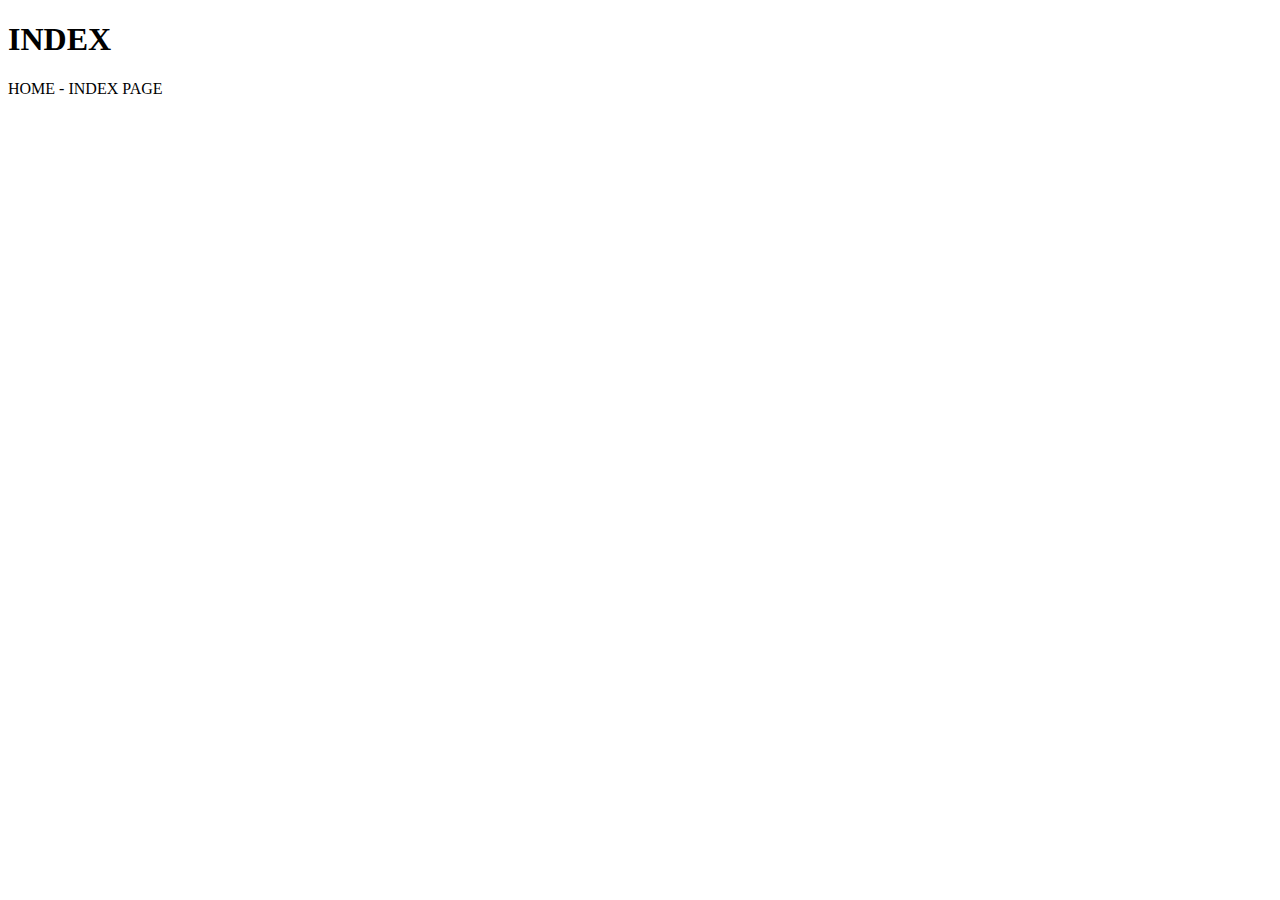
<file: Django/00_INTRO/home/templates/index.html>
<!DOCTYPE html>
<html lang="en">
<head>
  <meta charset="UTF-8">
  <meta name="viewport" content="width=device-width, initial-scale=1.0">
  <title>Document</title>
</head>
<body>
  <h1>INDEX</h1>
  <p>HOME - INDEX PAGE</p>
</body>
</html>
</file>
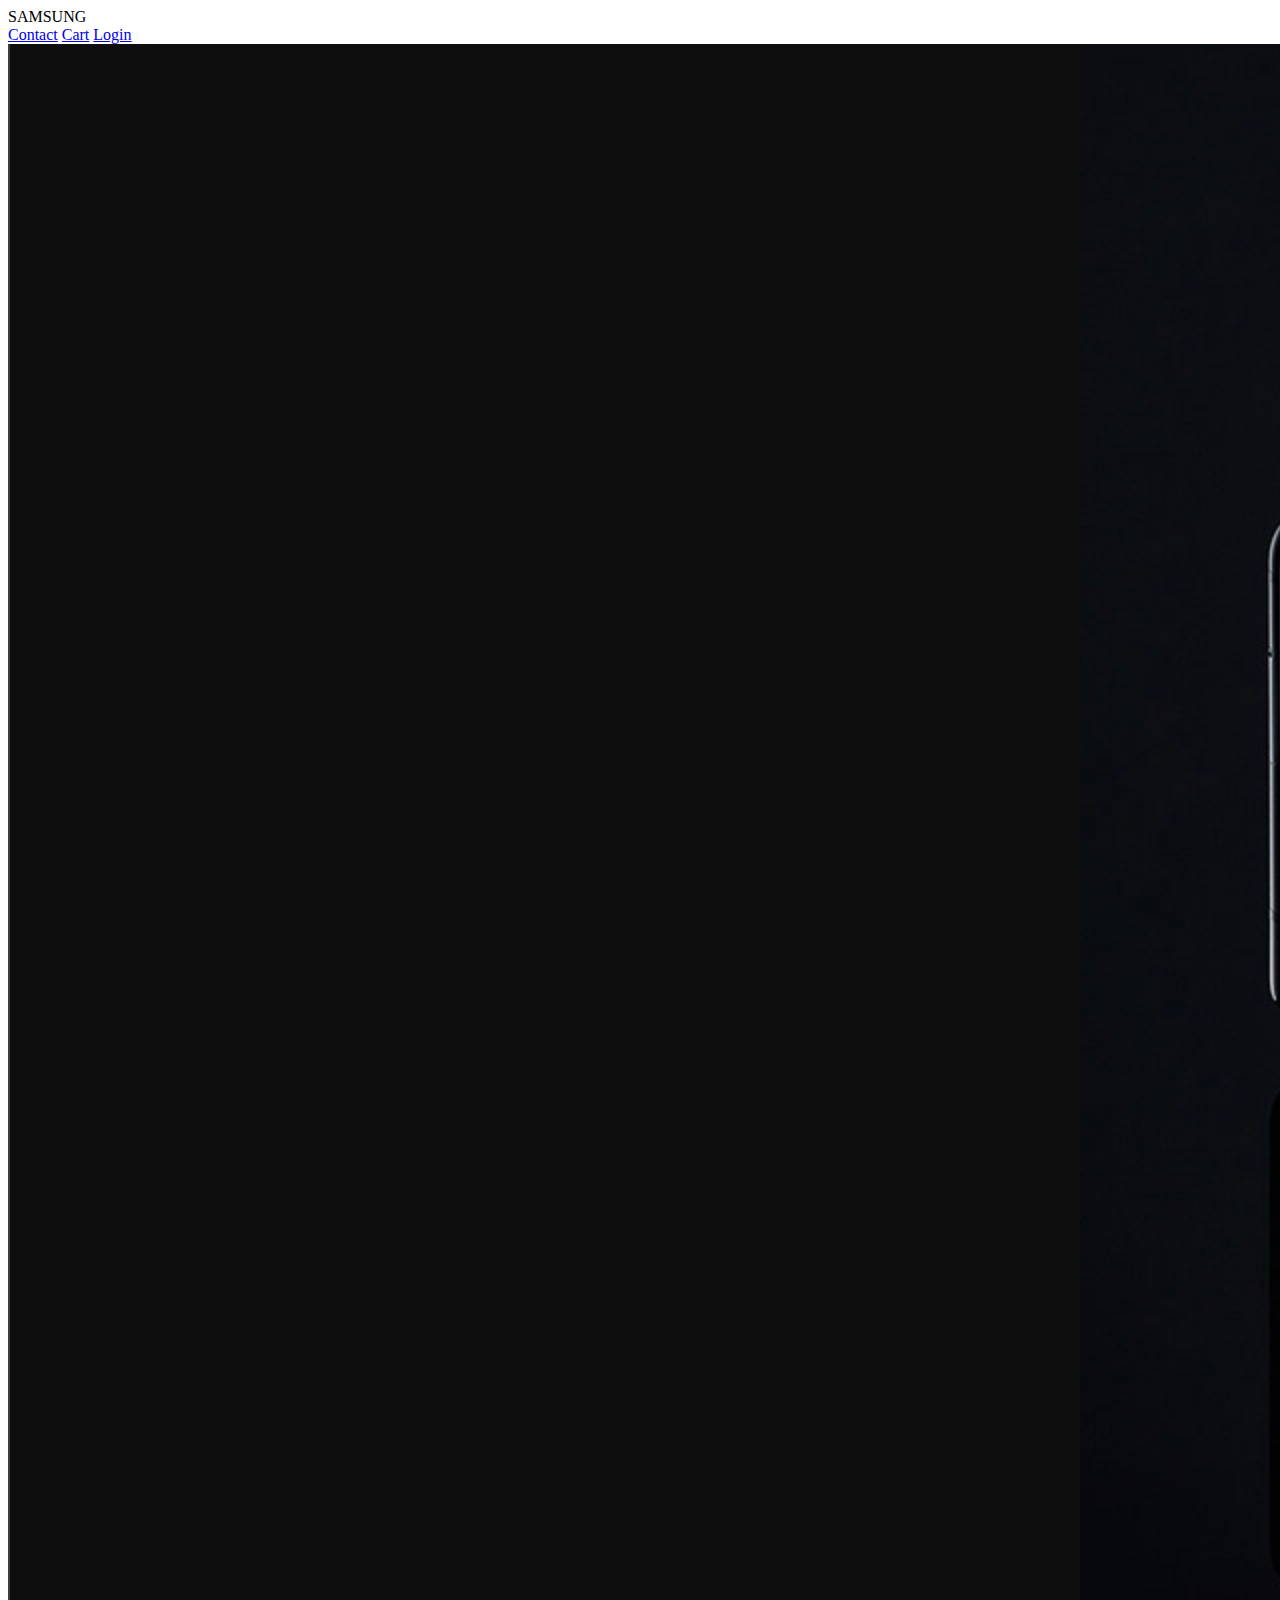
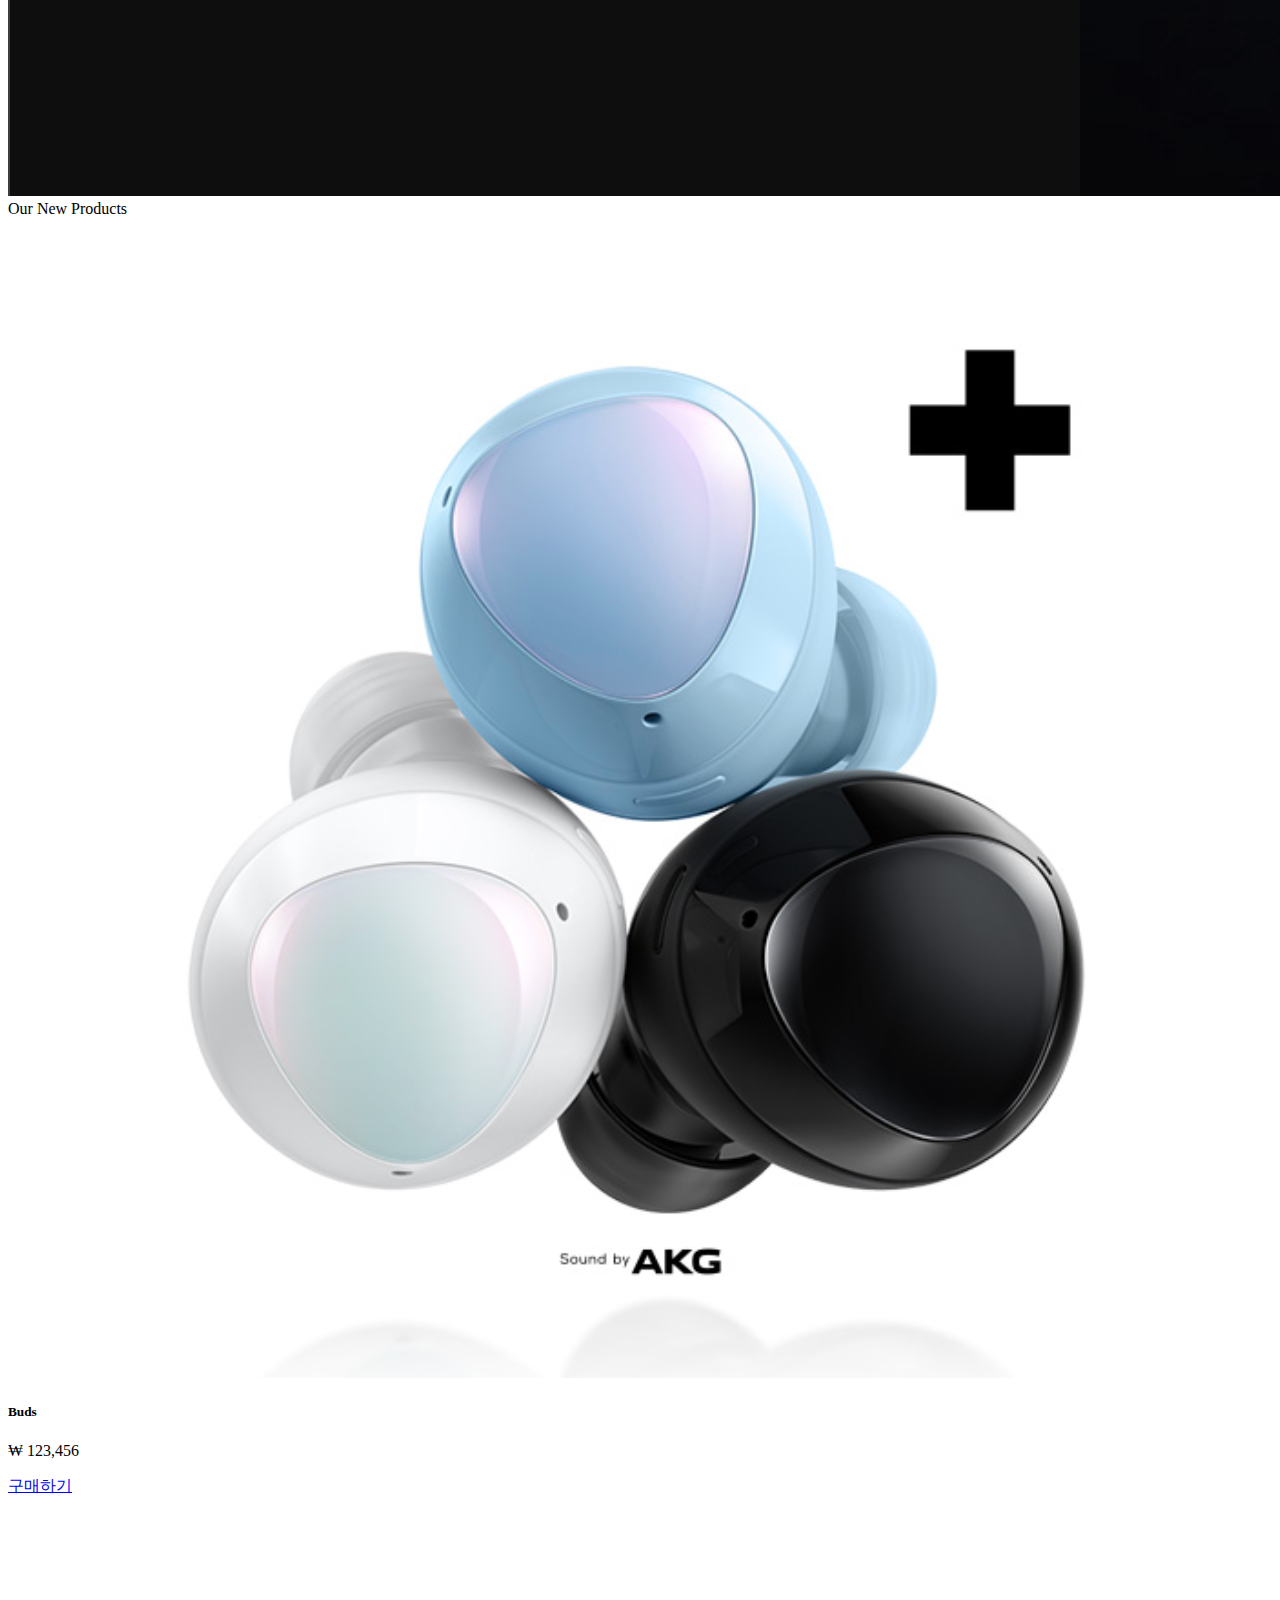
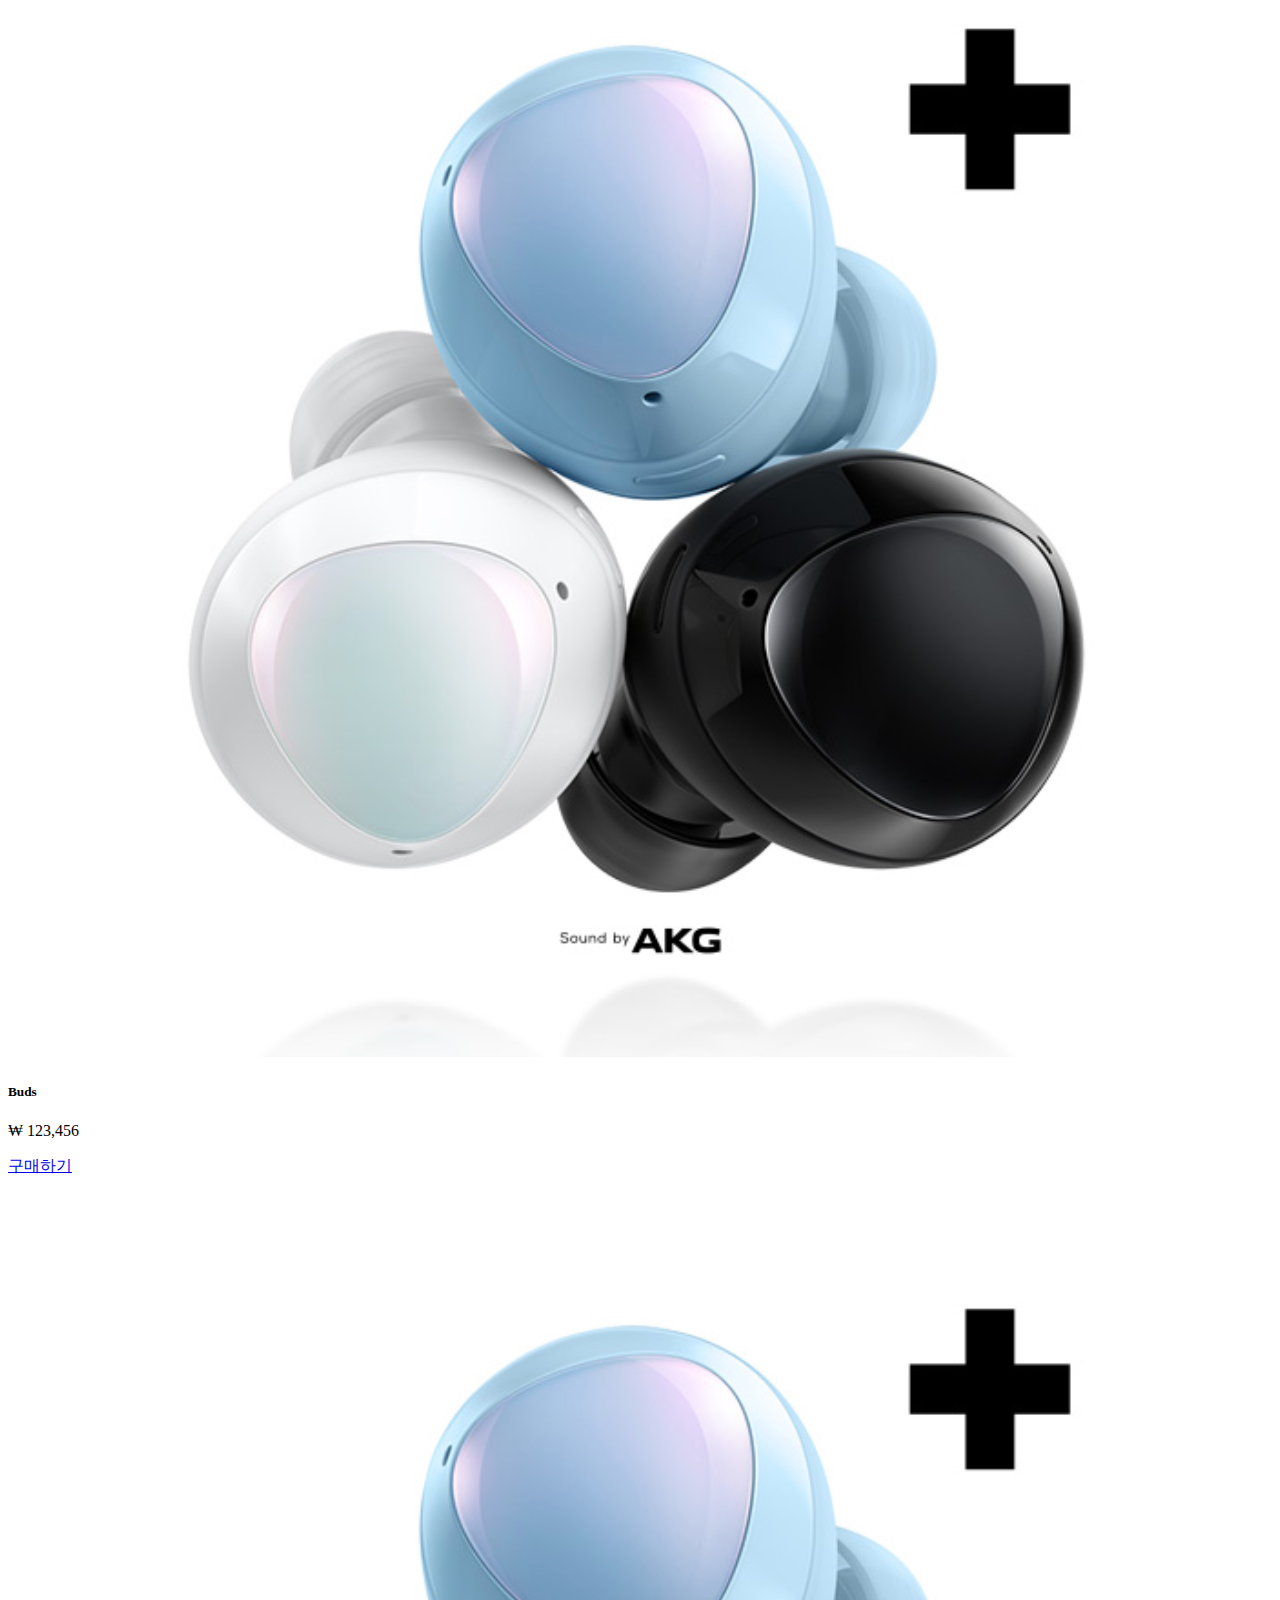
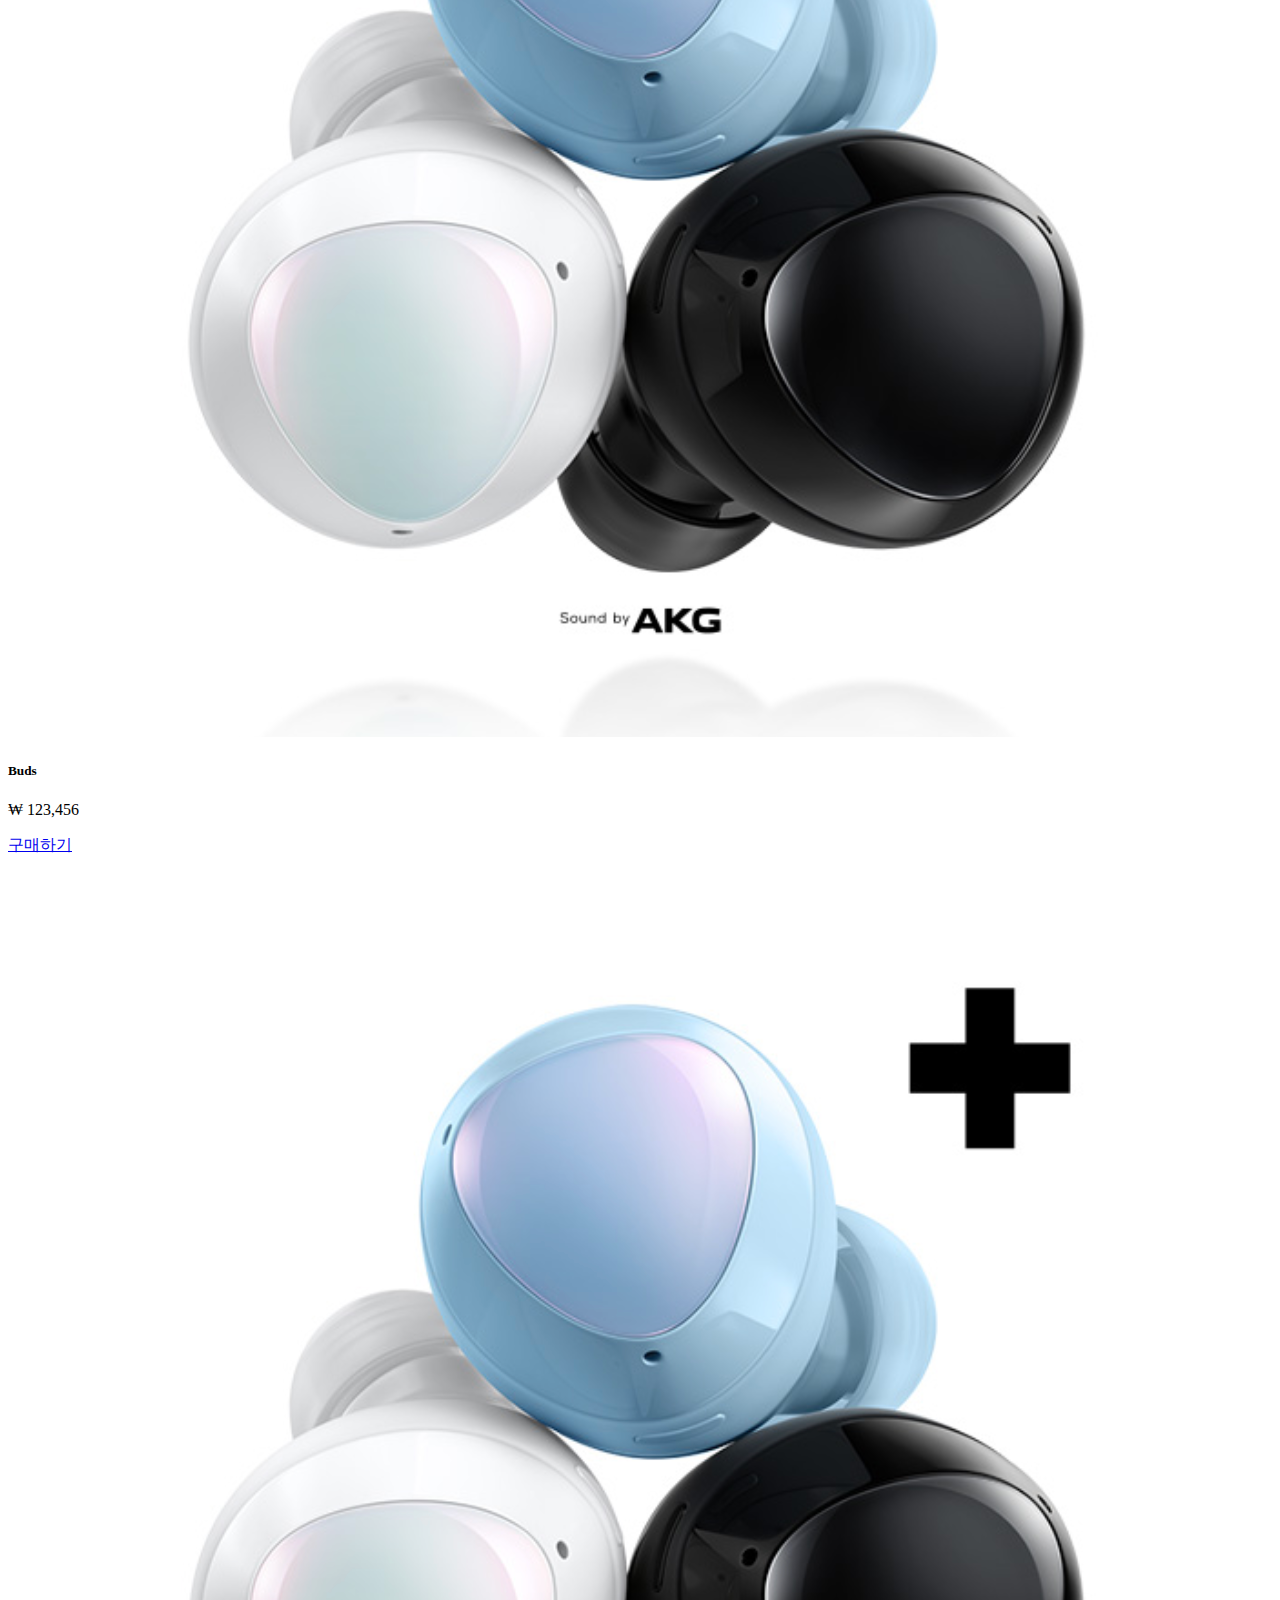
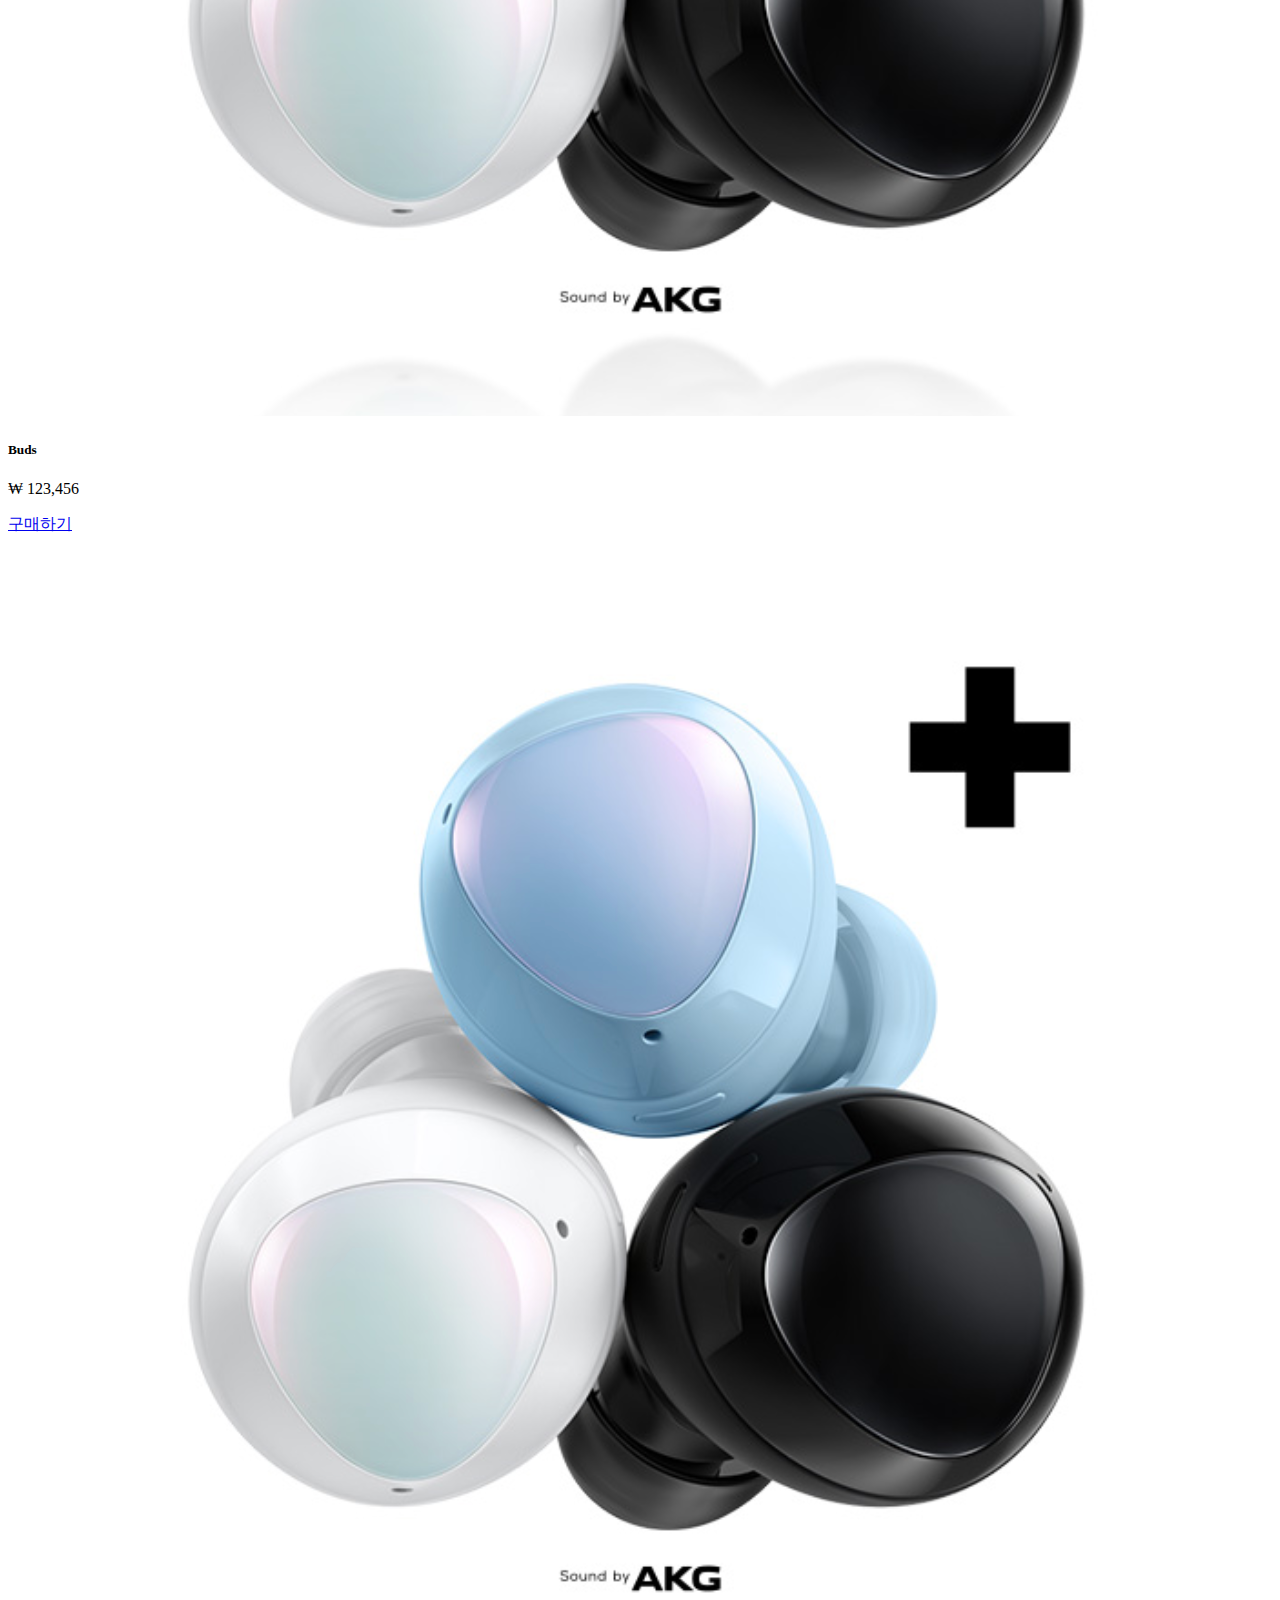
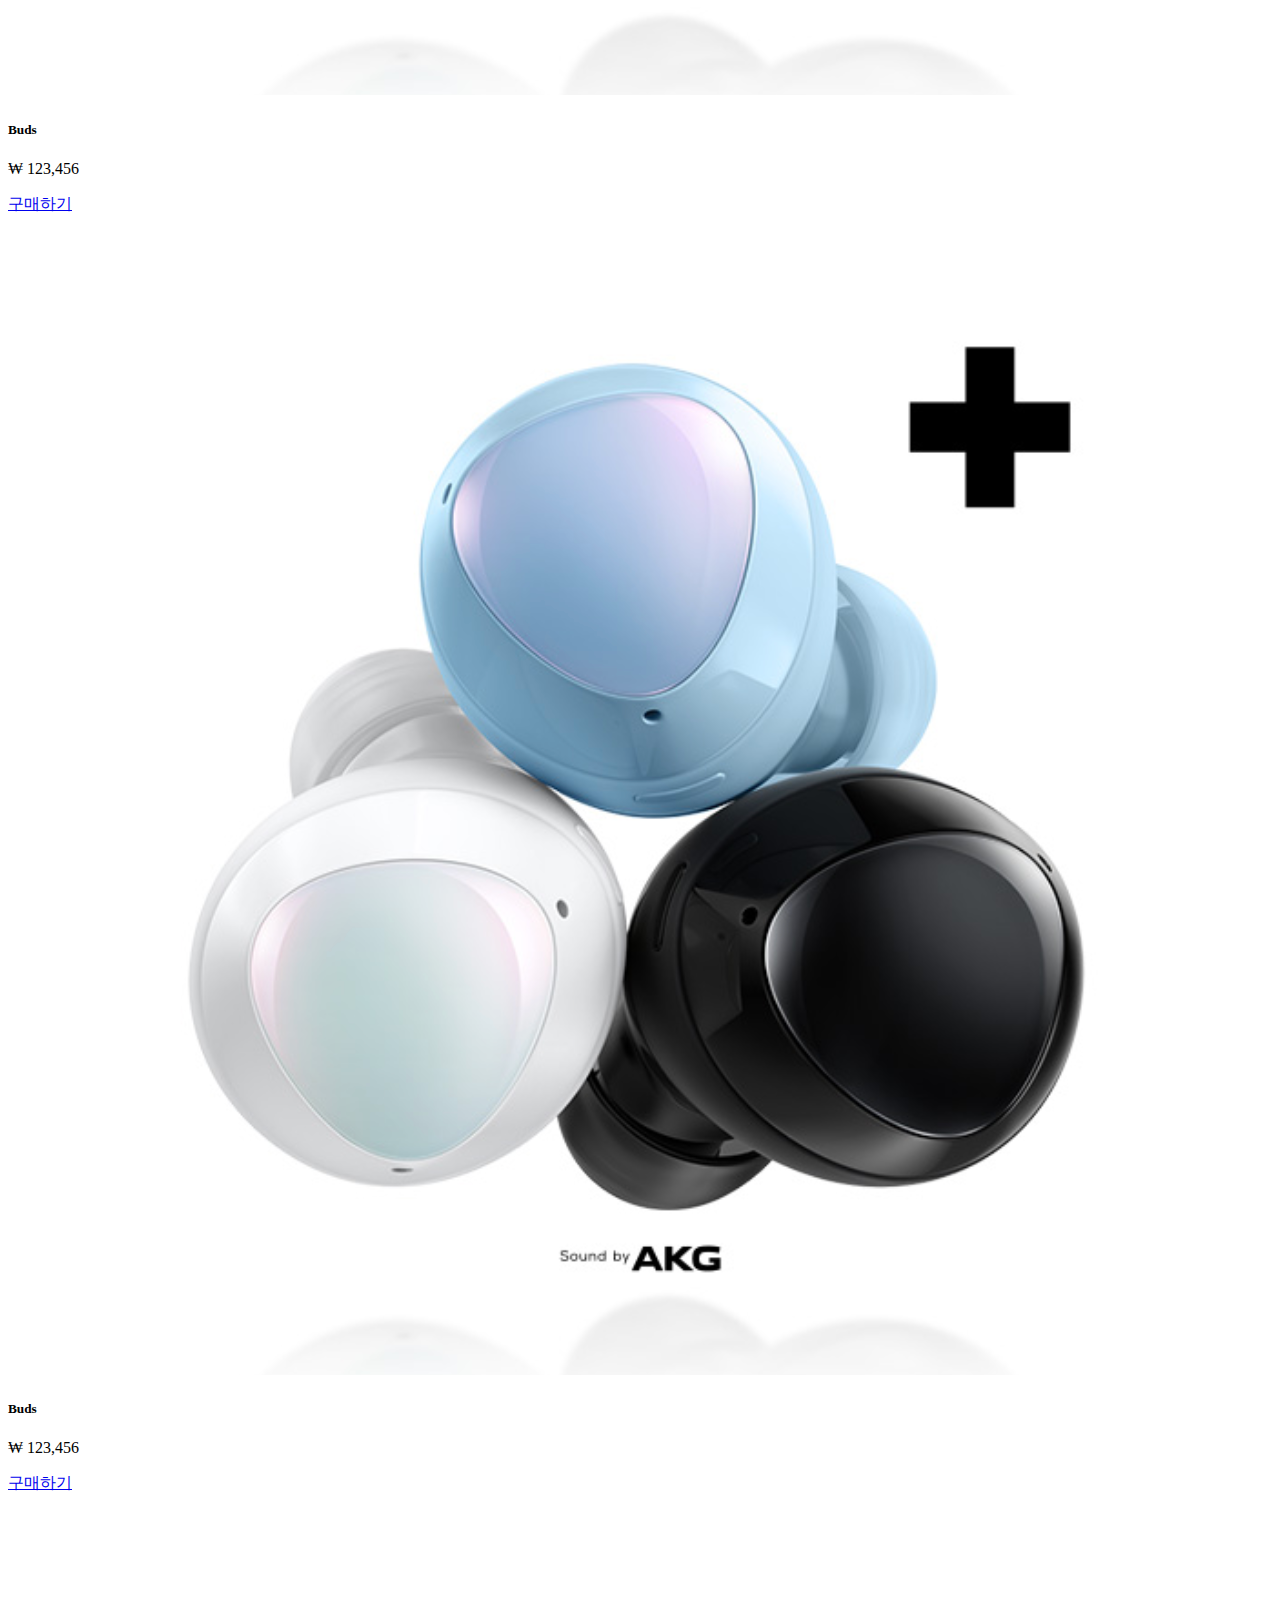
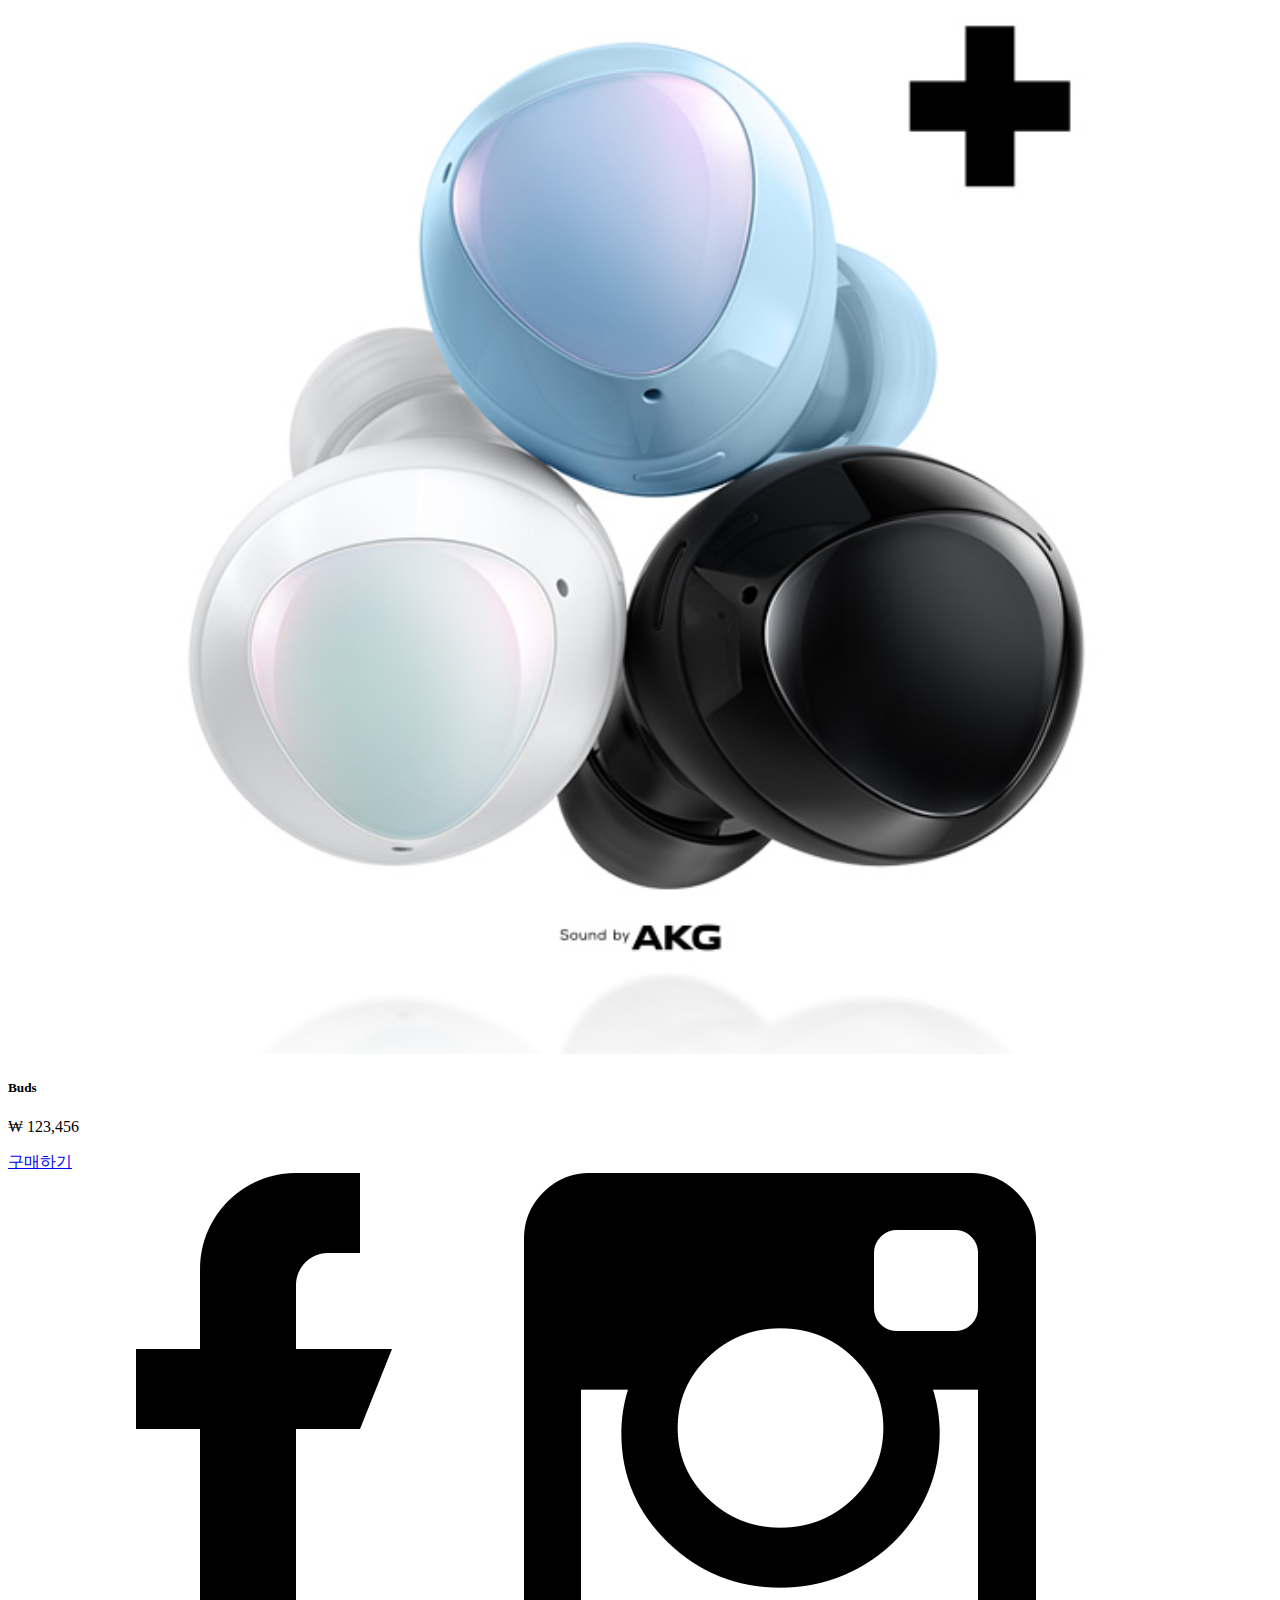
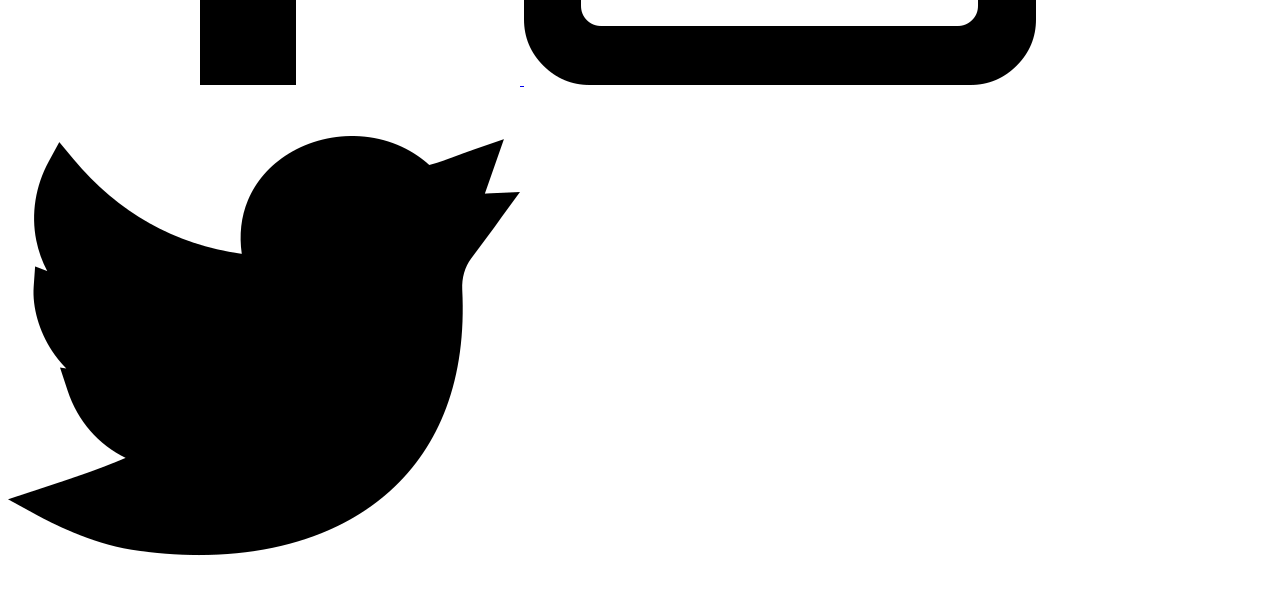
<file: Bootstrap/HTML-bootstrap.html>
<!-- shop.html -->
<!DOCTYPE html>
<html lang="en">

<head>
  <meta charset="UTF-8">
  <meta http-equiv="X-UA-Compatible" content="IE=edge">
  <meta name="viewport" content="width=device-width, initial-scale=1.0">
  <link rel="stylesheet" href="./shop.css">
  <link href="https://cdn.jsdelivr.net/npm/bootstrap@5.3.0/dist/css/bootstrap.min.css" rel="stylesheet"
    integrity="sha384-9ndCyUaIbzAi2FUVXJi0CjmCapSmO7SnpJef0486qhLnuZ2cdeRhO02iuK6FUUVM" crossorigin="anonymous">
  <title>Document</title>
</head>

<body>
  <!-- <nav class="d-flex justify-content-between"> -->
  <nav class="navbar bg-body-tertiary p-3 sticky-top">
    <div class="fs-5 fw-bold">SAMSUNG</div>
    <div>
      <a href="#" class="text-decoration-none text-dark mx-2">Contact</a>
      <a href="#" class="text-decoration-none text-dark mx-2">Cart</a>
      <a href="#" class="text-decoration-none text-dark mx-2">Login</a>
    </div>
  </nav>

  <header class="container">
    <img class="img-fluid" src="./images/main.png" alt="main image">
  </header>

  <section class="container">
    <div class="text-center py-5 fw-bold bg-dark text-white mb-3">Our New Products</div>
    <div class="row row-cols-1 row-cols-sm-2 row-cols-md-3 row-cols-lg-4 g-3">
      <!-- 버즈 이미지 카드 -->
      <article class="col">
        <div class="card">
          <img src="./images/buds.jpg" class="card-img-top" alt="buds image">
          <div class="card-body">
            <h5 class="card-title">Buds</h5>
            <p class="">₩ 123,456</p>
            <a href="#" class="btn btn-primary">구매하기</a>
          </div>
        </div>
      </article>
      <article class="col">
        <div class="card">
          <img src="./images/buds.jpg" class="card-img-top" alt="buds image">
          <div class="card-body">
            <h5 class="card-title">Buds</h5>
            <p class="">₩ 123,456</p>
            <a href="#" class="btn btn-primary">구매하기</a>
          </div>
        </div>
      </article>
      <article class="col">
        <div class="card">
          <img src="./images/buds.jpg" class="card-img-top" alt="buds image">
          <div class="card-body">
            <h5 class="card-title">Buds</h5>
            <p class="">₩ 123,456</p>
            <a href="#" class="btn btn-primary">구매하기</a>
          </div>
        </div>
      </article>
      <article class="col">
        <div class="card">
          <img src="./images/buds.jpg" class="card-img-top" alt="buds image">
          <div class="card-body">
            <h5 class="card-title">Buds</h5>
            <p class="">₩ 123,456</p>
            <a href="#" class="btn btn-primary">구매하기</a>
          </div>
        </div>
      </article>
      <article class="col">
        <div class="card">
          <img src="./images/buds.jpg" class="card-img-top" alt="buds image">
          <div class="card-body">
            <h5 class="card-title">Buds</h5>
            <p class="">₩ 123,456</p>
            <a href="#" class="btn btn-primary">구매하기</a>
          </div>
        </div>
      </article>
      <article class="col">
        <div class="card">
          <img src="./images/buds.jpg" class="card-img-top" alt="buds image">
          <div class="card-body">
            <h5 class="card-title">Buds</h5>
            <p class="">₩ 123,456</p>
            <a href="#" class="btn btn-primary">구매하기</a>
          </div>
        </div>
      </article>
      <article class="col">
        <div class="card">
          <img src="./images/buds.jpg" class="card-img-top" alt="buds image">
          <div class="card-body">
            <h5 class="card-title">Buds</h5>
            <p class="">₩ 123,456</p>
            <a href="#" class="btn btn-primary">구매하기</a>
          </div>
        </div>
      </article>

    </div>
  </section>

  <footer class="d-flex justify-content-center bg-secondary p-5 mt-3">
    <a href="#">
      <img class="sns-icon mx-3" src="./images/facebook.png" alt="facebook icon">
    </a>
    <a href="#">
      <img class="sns-icon mx-3" src="./images/instagram.png" alt="instagram icon">
    </a>
    <a href="#">
      <img class="sns-icon mx-3" src="./images/twitter.png" alt="twitter icon">
    </a>
  </footer>

  <script src="https://cdn.jsdelivr.net/npm/bootstrap@5.3.0/dist/js/bootstrap.bundle.min.js"
    integrity="sha384-geWF76RCwLtnZ8qwWowPQNguL3RmwHVBC9FhGdlKrxdiJJigb/j/68SIy3Te4Bkz"
    crossorigin="anonymous"></script>
</body>

</html>
</file>
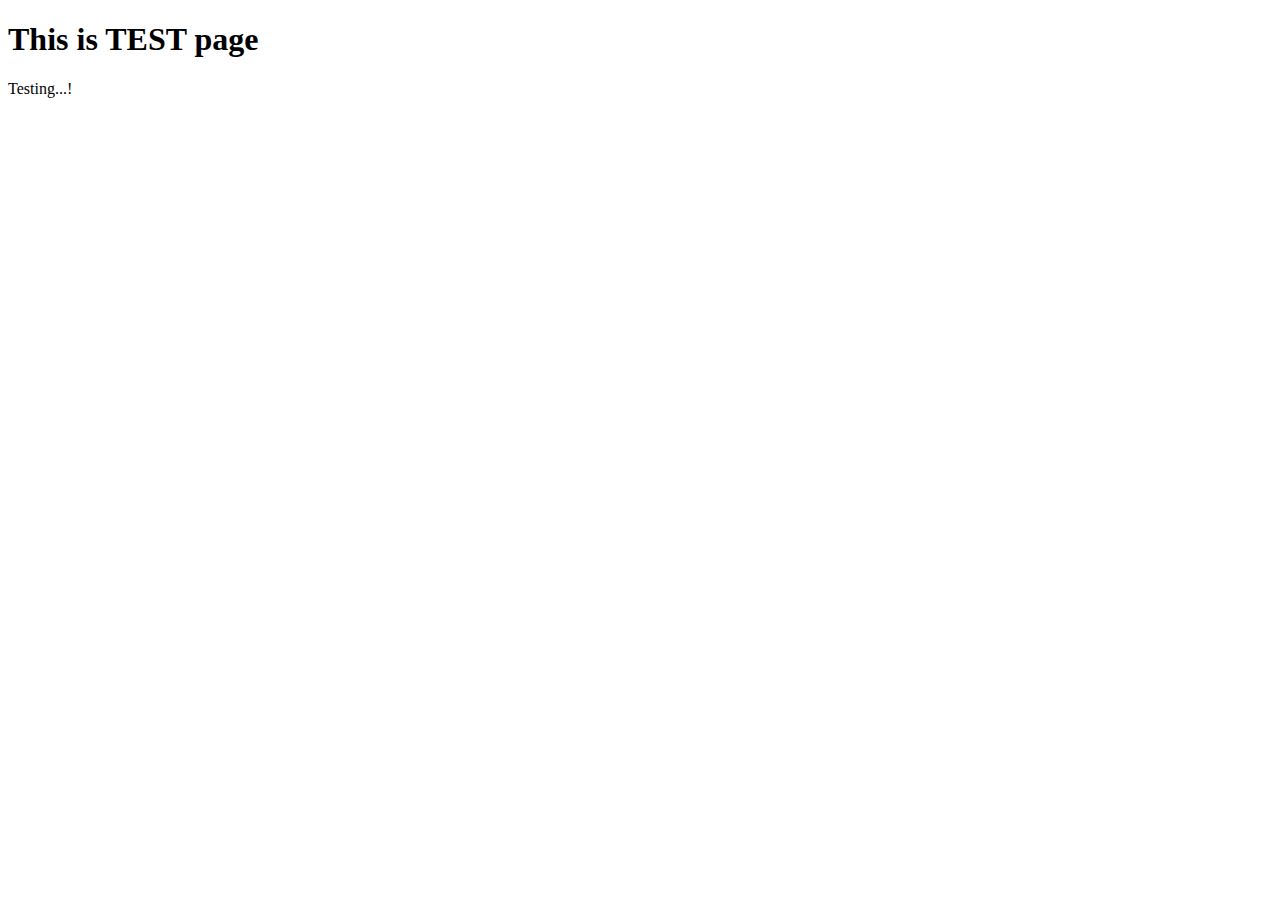
<file: Django/00_INTRO/home/templates/test.html>
<!-- home/templates/qwer.html -->

<!DOCTYPE html>
<html lang="en">
<head>
  <meta charset="UTF-8">
  <meta name="viewport" content="width=device-width, initial-scale=1.0">
  <title>Document</title>
</head>
<body>
  <h1>This is TEST page</h1>
  <p>
    Testing...!
  </p>
</body>
</html>
</file>
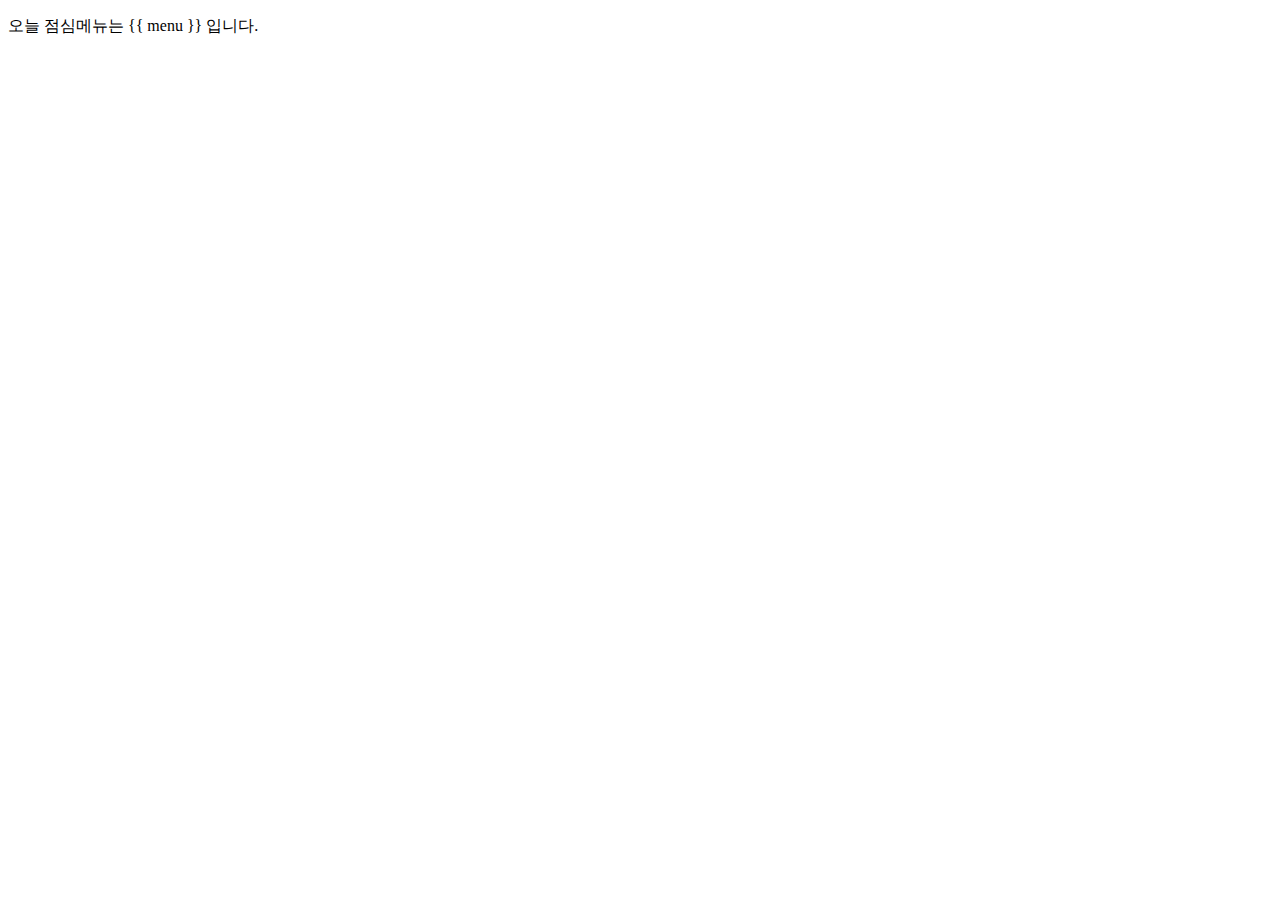
<file: Django/00_INTRO/recap/templates/lunch.html>
<!DOCTYPE html>
<html lang="en">
<head>
    <meta charset="UTF-8">
    <meta name="viewport" content="width=device-width, initial-scale=1.0">
    <title>lunch</title>
</head>
<body>
    <p>
        오늘 점심메뉴는 {{ menu }} 입니다.
    </p>
    
</body>
</html>
</file>
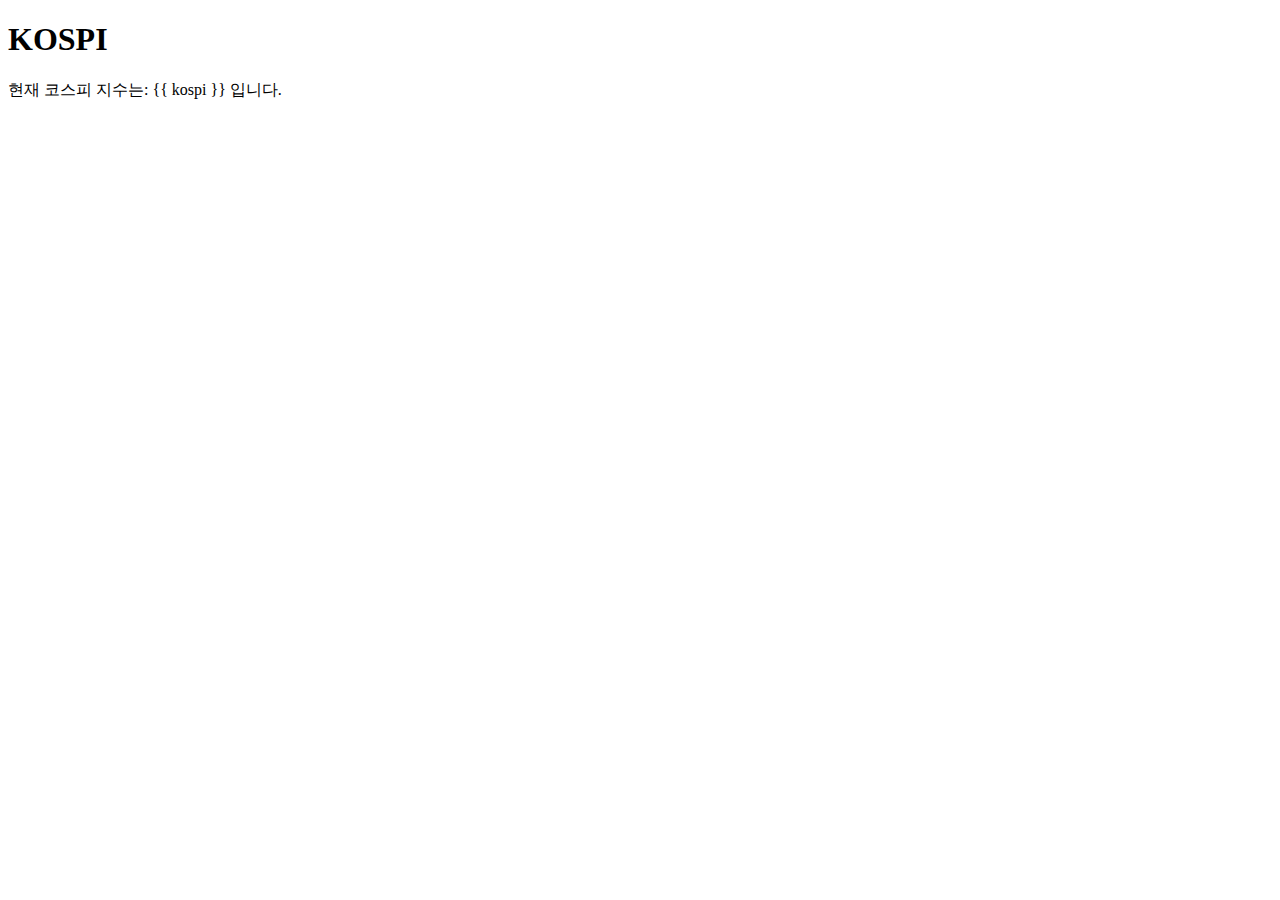
<file: Django/00_INTRO/utils/templates/kospi.html>
<!DOCTYPE html>
<html lang="en">
<head>
  <meta charset="UTF-8">
  <meta name="viewport" content="width=device-width, initial-scale=1.0">
  <title>Document</title>
</head>
<body>
  <h1>KOSPI</h1>
  <p>
    현재 코스피 지수는: {{ kospi }} 입니다.
  </p>
</body>
</html>
</file>
<file: Bootstrap/shop.css>
/* shop.css */
/* 아래에 코드를 작성하시오. */
</file>
